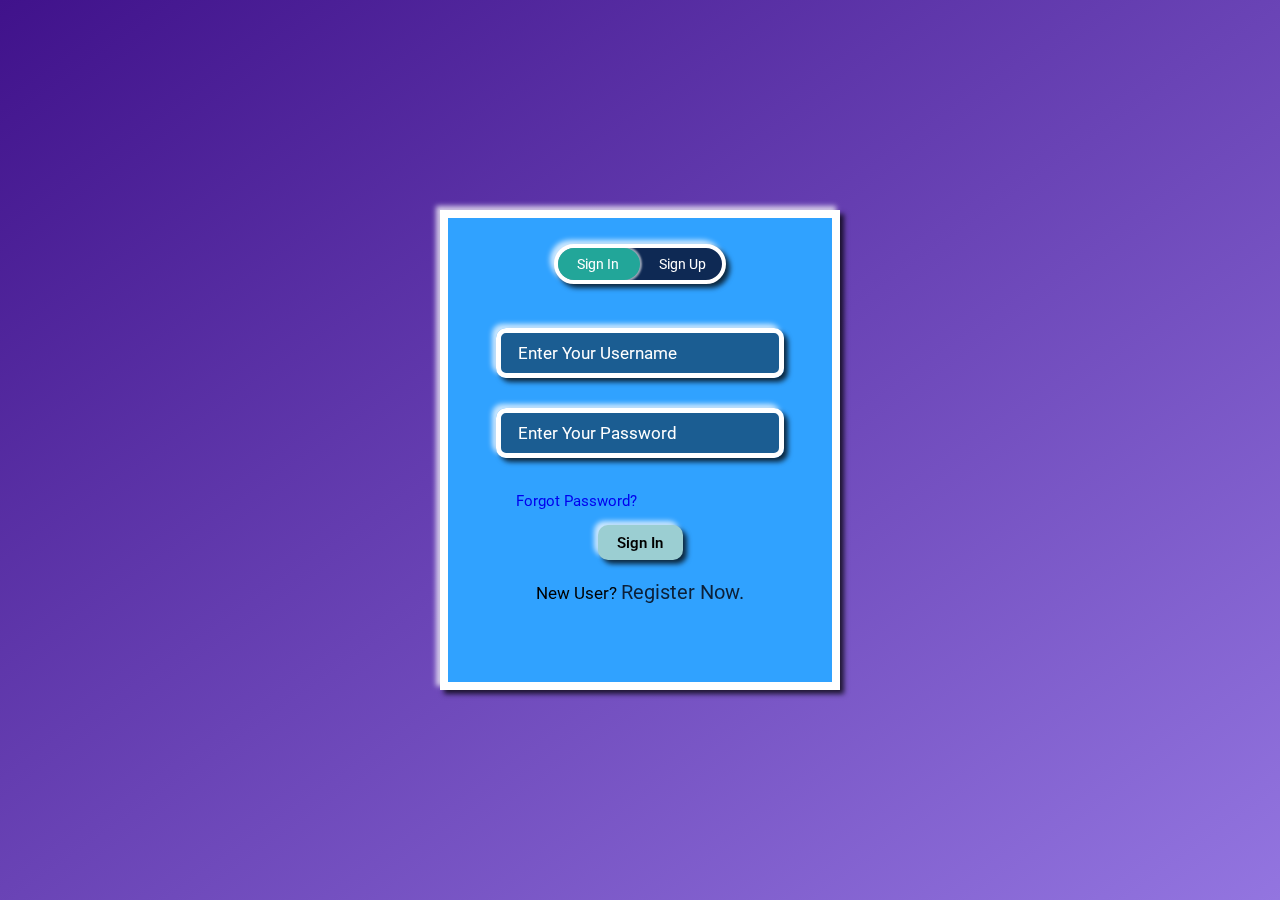
<file: index.html>
<!DOCTYPE html>
<html lang="en">
  <head>
    <meta charset="UTF-8" />
    <meta http-equiv="X-UA-Compatible" content="IE=edge" />
    <meta name="viewport" content="width=device-width, initial-scale=1.0" />
    <title>3D Animated Form</title>
    <!-- Fontawesome CDN -->
    <link
      rel="stylesheet"
      href="https://cdnjs.cloudflare.com/ajax/libs/font-awesome/6.4.0/css/all.min.css"
      integrity="sha512-iecdLmaskl7CVkqkXNQ/ZH/XLlvWZOJyj7Yy7tcenmpD1ypASozpmT/E0iPtmFIB46ZmdtAc9eNBvH0H/ZpiBw=="
      crossorigin="anonymous"
      referrerpolicy="no-referrer"
    />
    <!-- Style CSS -->
    <link rel="stylesheet" href="style.css" />
  </head>
  <body>
    <div class="container">
      <div class="buttons">
        <button class="signInBtn active" onclick="animateToSignIn()">
          Sign In
        </button>
        <button class="signUpBtn" onclick="animateToSignUp()">Sign Up</button>
        <div class="indicator"></div>
      </div>
      <div class="forms">
        <form class="signInForm">
          <div class="contents">
            <div class="inputBox">
              <label for="username">Enter Your Username</label>
              <input type="text" id="username" required />
              <i class="fa-solid fa-circle-xmark"></i>
            </div>
            <div class="inputBox passwordBox">
              <label for="password">Enter Your Password</label>
              <input type="password" id="password" required />
              <i class="fa-solid fa-circle-xmark"></i>
            </div>
            <div class="checkBox">
              <input type="checkbox" id="show" />
              <label for="show">Show Password</label>
            </div>
            <a href="#">Forgot Password?</a>
            <input class="submitBtn" type="submit" value="Sign In" />
            <p>
              New User? <span onclick="animateToSignUp()">Register Now.</span>
            </p>
          </div>
        </form>
        <form class="signUpForm">
          <div class="contents">
            <div class="inputBox">
              <label for="email">Enter Your Email</label>
              <input type="email" id="email" required />
              <i class="fa-solid fa-circle-xmark"></i>
            </div>
            <div class="inputBox passwordBox">
              <label for="passWord">Enter Your Password</label>
              <input type="password" id="passWord" required />
              <i class="fa-solid fa-circle-xmark"></i>
            </div>
            <div class="inputBox confirmPasswordBox">
              <label for="confirmPassWord">Confirm Password</label>
              <input type="password" id="confirmPassWord" required />
              <i class="fa-solid fa-circle-xmark"></i>
            </div>
            <div class="checkBox">
              <input type="checkbox" id="show2" />
              <label for="show2">Show Password</label>
            </div>
            <input class="submitBtn" type="submit" value="Sign Up" />
            <p>
              Already a member? <span onclick="animateToSignIn()">Sign In</span>
            </p>
          </div>
        </form>
      </div>
    </div>

    <!-- Script JS -->
    <script src="main.js"></script>
  </body>
</html>
</file>
<file: style.css>
@import url("https://fonts.googleapis.com/css2?family=Roboto:wght@400;500;700&display=swap");

* {
  margin: 0;
  padding: 0;
  box-sizing: border-box;
  transform-style: preserve-3d;
  font-family: "Roboto", sans-serif;
}
:root {
  --box-shadow: 4px 4px 5px rgba(0, 0, 0, 0.75),
    -4px -4px 5px rgba(255, 255, 255, 0.75);
}
body {
  min-height: 100vh;
  display: flex;
  align-items: center;
  justify-content: center;
  background: linear-gradient(to bottom right, #40128b, #9375e0);
}
button {
  border: 0;
  outline: 0;
  cursor: pointer;
}
a {
  text-decoration: none;
}
.container {
  width: 400px;
  height: 480px;
  border: 4px solid #fff;
  box-shadow: var(--box-shadow);
  position: relative;
  perspective: 1000px;
  overflow: hidden;
}
.buttons {
  position: absolute;
  height: 40px;
  left: 50%;
  top: 30px;
  transform: translateX(-50%);
  z-index: 1;
  background: #0e2954;
  border-radius: 30px;
  border: 4px solid #fff;
  box-shadow: var(--box-shadow);
}
.buttons button {
  background: transparent;
  width: 80px;
  height: 100%;
  color: #fff;
  font-size: 14px;
}
.indicator {
  background: #22a699;
  width: 50%;
  height: 100%;
  position: absolute;
  top: 0;
  z-index: -1;
  border-radius: 30px;
  transition: 0.5s linear;
  box-shadow: 0 0 2px 2px #ffffff94;
}
.signInBtn.active ~ .indicator {
  left: 0;
}
.signUpBtn.active ~ .indicator {
  left: 50%;
}
.forms {
  position: absolute;
  width: 100%;
  height: 100%;
  top: 0;
  left: 0;
  z-index: -1;
  transform-origin: left;
  transition: 1s;
}
.forms.animateToSignUp {
  transform: translateZ(-400px) rotateY(-90deg);
  animation: animateToSignUp 1s linear;
}
.forms.animateToSignIn {
  animation: animateToSignIn 1s linear;
}
@keyframes animateToSignUp {
  0% {
    scale: 1;
    transform: translateZ(0) rotateY(0);
  }
  50% {
    scale: 0.7;
    transform: translateZ(-400px) rotateY(-45deg);
  }
  100% {
    scale: 1;
    transform: translateZ(-400px) rotateY(-90deg);
  }
}
@keyframes animateToSignIn {
  0% {
    scale: 1;
    transform: translateZ(-400px) rotateY(-90deg);
  }
  50% {
    scale: 0.7;
    transform: translateZ(-400px) rotateY(-45deg);
  }
  100% {
    scale: 1;
    transform: translateZ(0) rotateY(0);
  }
}
form {
  position: absolute;
  width: 100%;
  height: 100%;
  background: #30a2ff;
  top: 0;
  border: 4px solid #fff;
  display: flex;
  align-items: center;
  justify-content: center;
  padding-top: 80px;
}
.signInForm {
  left: 0;
}
.signUpForm {
  left: 400px;
  transform-origin: left;
  transform: rotateY(90deg);
}
.contents {
  width: 75%;
  height: 100%;
  display: flex;
  align-items: center;
  flex-direction: column;
}
.contents div {
  width: 100%;
}
.inputBox {
  box-shadow: var(--box-shadow);
  border-radius: 10px;
  height: 50px;
  margin-top: 30px;
}
.inputBox input {
  width: 100%;
  height: 100%;
  background: #0000006d;
  border: 5px solid #fff;
  border-radius: 10px;
  outline: 0;
  color: #fff;
  font-size: 18px;
  padding: 0 45px 0 10px;
}
.inputBox label {
  position: absolute;
  font-size: 17px;
  padding: 2px 7px;
  color: #fff;
  z-index: 1;
  left: 15px;
  top: 50%;
  transform: translateY(-50%);
  border-radius: 5px;
  transition: 0.5s;
  pointer-events: none;
}
.inputBox i {
  position: absolute;
  right: 20px;
  top: 50%;
  transform: translateY(-50%);
  font-size: 22px;
  cursor: pointer;
  color: #fff;
  opacity: 0;
  visibility: hidden;
  transform: 0.5s;
}
.inputBox i.active {
  opacity: 1;
  visibility: visible;
}
.inputBox.active input {
  border: 5px solid #9bced2;
}
.inputBox.active label {
  background: #9bced2;
  color: #000;
  box-shadow: var(--box-shadow);
  font-size: 12px;
  top: -5px;
}
.checkBox {
  margin-top: 10px;
  display: flex;
  align-items: center;
  gap: 5px;
  font-size: 12px;
  opacity: 0;
  visibility: hidden;
}
.checkBox.active {
  opacity: 1;
  visibility: visible;
}
form a {
  margin-top: 10px;
  width: 100%;
  padding-left: 20px;
  font-size: 15px;
}
.submitBtn {
  width: 85px;
  height: 35px;
  border-radius: 10px;
  background: #9bced2;
  font-weight: 600;
  font-size: 15px;
  border: 4px solid transparent;
  margin-top: 15px;
  cursor: pointer;
  box-shadow: var(--box-shadow);
  transition: 0.5s;
}
.submitBtn:hover {
  background: #0000006d;
  color: #fff;
  border: 4px solid #9bced2;
}
form p {
  margin-top: 20px;
  font-size: 17px;
}
form p span {
  font-size: 20px;
  color: #0c2038;
  cursor: pointer;
}
</file>
